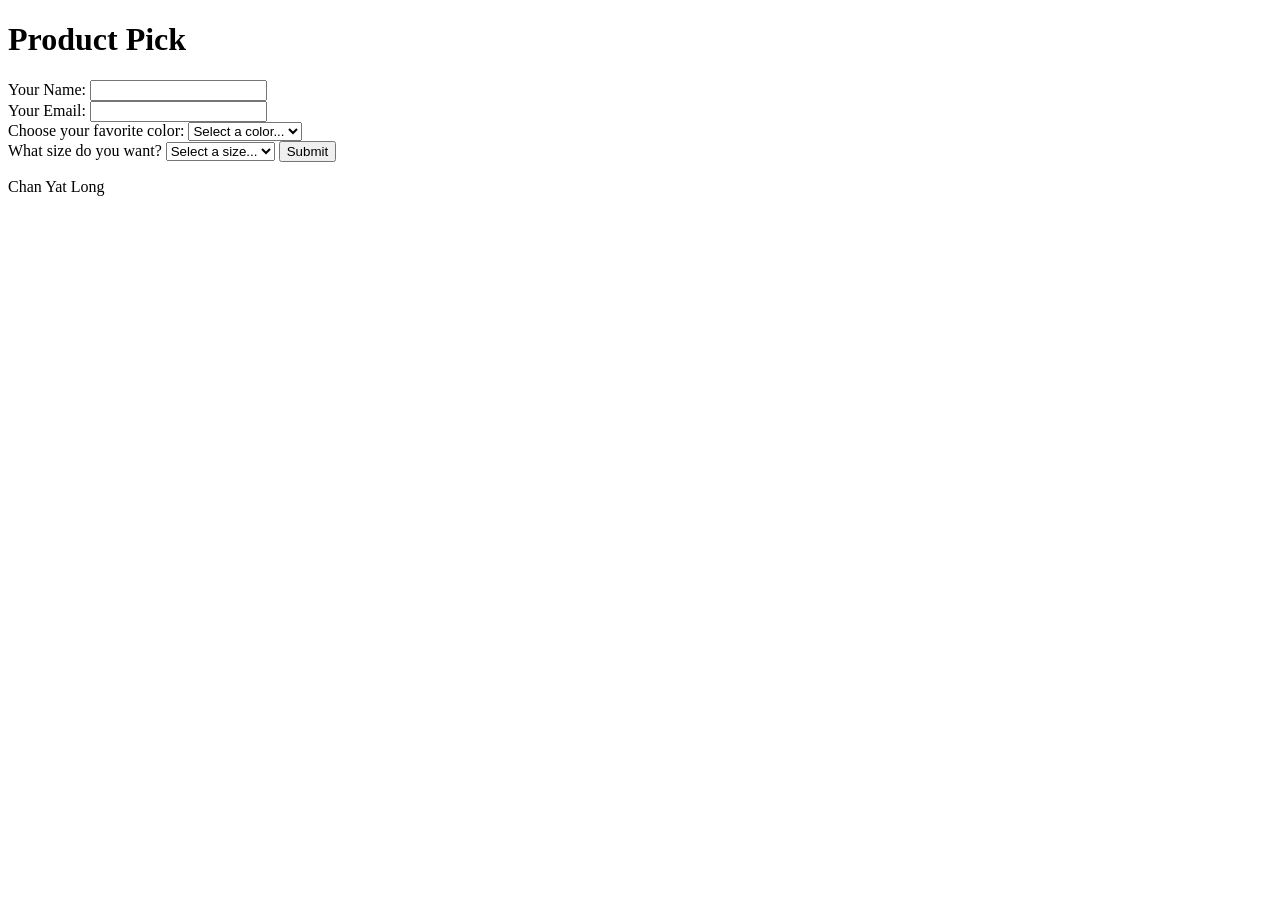
<file: Form-Controls/index.html>
<!DOCTYPE html>
<html lang="en">
  <head>
    <meta charset="utf-8">
    <meta http-equiv="X-UA-Compatible" content="IE=edge">
    <title>My form exercise</title>
    <meta name="description" content="">
    <meta name="viewport" content="width=device-width, initial-scale=1">
  </head>
  <body>
    <header>
      <h1>Product Pick</h1>
    </header>
    <main>
      <form>
     <label for="user-name">Your Name:</label>
<input id="user-name" name="user-name" type="text" pattern="[A-Za-z\s\-]{2,}" title="Please enter at least 2 letters. Numbers and symbols are not allowed" required> 


<br>

<label for="email">Your Email:</label>
<input id="email" name="user_email" type="email" required>

<br>

<label for="colors">Choose your favorite color:</label>
<select id="colors" name="colour" required>
  <option value="" disabled selected>Select a color...</option>
  <option value="red">Red</option>
  <option value="blue">Blue</option>
  <option value="green">Green</option>
</select>

<br>

<label for="shirtsize">What size do you want?</label>

<select id="shirtsize" name="size" required>
  <option value="" disabled selected>Select a size...</option>
  <option value="s">S</option>
  <option value="m">M</option>
  <option value="l">L</option>
  <option value="xl">XL</option>
  <option value="xxl">XXL</option>
</select>

<button id="go" type="submit"> Submit
</button>

      </form>
    </main>
    <footer>
      <p>Chan Yat Long</p>
    </footer>
  </body>
</html>
</file>
